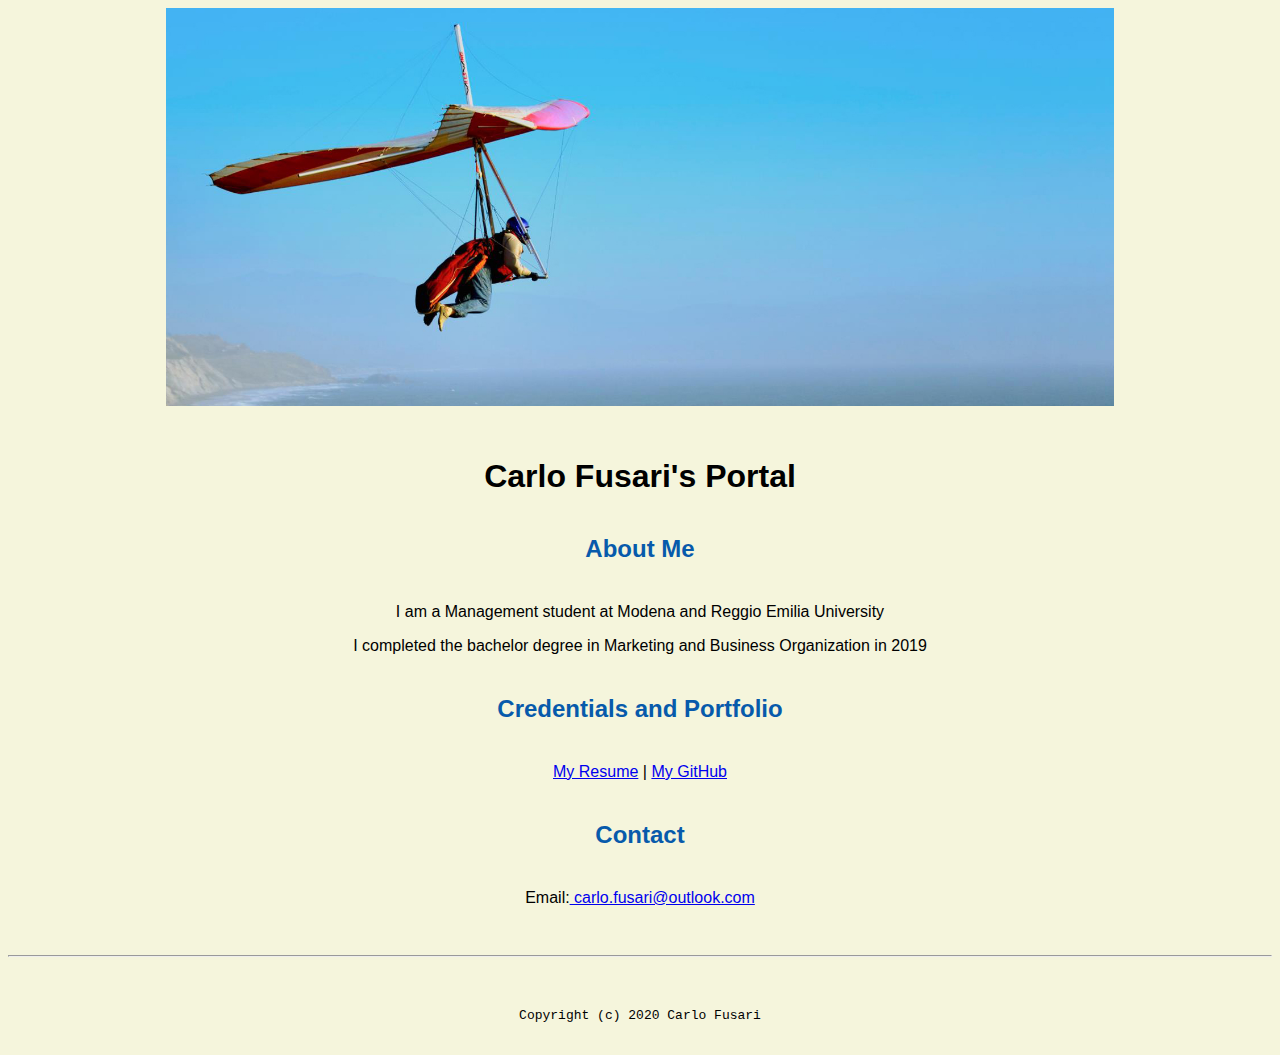
<file: index.html>
<!doctype html>

<!-- this is a comment for human! -->

<html lang="en">

  <header>
<title>Carlo Fusari's Portal</title>
<link rel="stylesheet" href="css/master.css">
<link rel="FaviconIcon" href="favicon.ico" type="image/x-icon">
<link rel="shortcut" href="image/x-icon">
<meta name= "viewport" content="width=device-width, intial-scale=1, shrink-to-fit=no"
<meta name="name" content="Carlo Fusari's Portal">
<meta name="robot" content="noindex, nofollow">
  </header>

  <body>
    <img src="images/banner.jpg" width="75%"alt"banner">
<h1>Carlo Fusari's Portal</h1>
<h2>About Me</h2>
<p>I am a Management student at Modena and Reggio Emilia University</p>
<p>I completed the bachelor degree in Marketing and Business Organization in 2019</p>
<h2>Credentials and Portfolio</h2>
<p><a href="resume.html">My Resume</a> | <a href="https://github.com/CarloFusari"> My GitHub</a></p>
<h2>Contact</h2>
<p>Email:<a href="mailto:carlo.fusari@outlook.com"> carlo.fusari@outlook.com </a></p>
</body>

  <footer>
    <hr>
    <code>Copyright (c) 2020 Carlo Fusari</code>
  </footer>

</html>
</file>
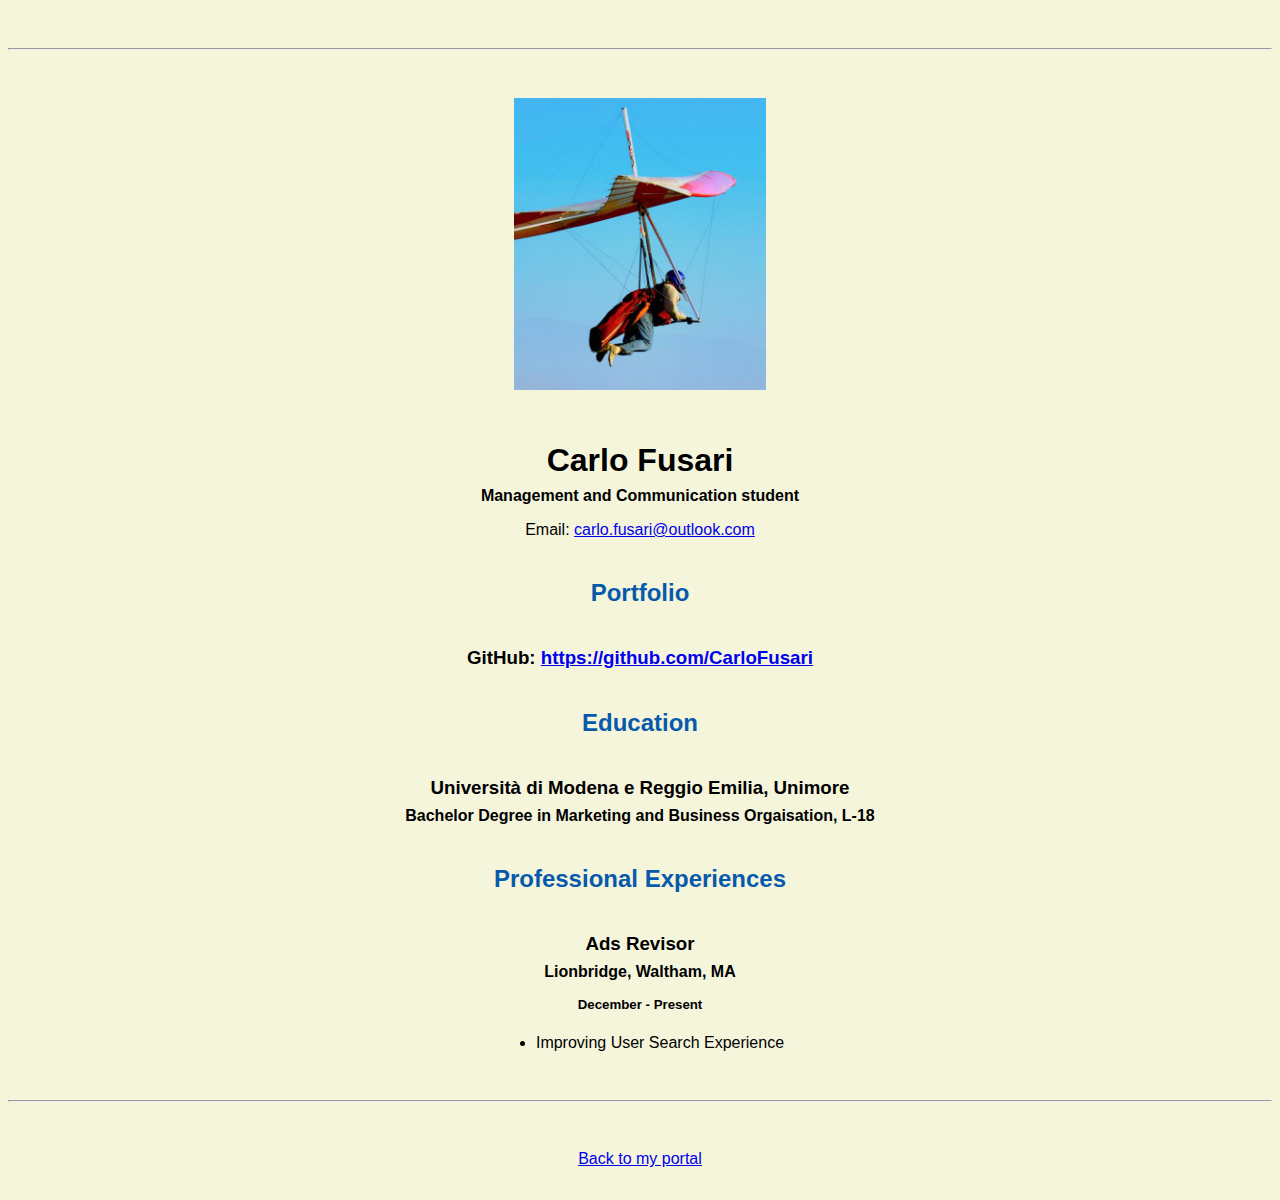
<file: resume.html>
<!doctype html>

<!-- this is a comment for human! -->

<html lang="en">

  <header>
    <title>Carlo Fusari's Resume</title>
    <link rel="stylesheet" href="css/master.css">
    <link rel="FaviconIcon" href="favicon.ico" type="image/x-icon">
    <link rel="shortcut" href="image/x-icon">
    <meta name= "viewport" content="width=device-width, intial-scale=1, shrink-to-fit=no"
    <meta name="name" content="Carlo Fusari's Portal">
    <meta name="robot" content="noindex, nofollow">
  </header>

  <body>
    <hr>

    <img src="images/headshot.jpg" alt="Harrison Kong's headshot" width="20%">

    <h1>Carlo Fusari</h1>
    <h4>Management and Communication student</h4>

    <p>Email: <a href="mailto:carlo.fusari@outlook.com" target="_blank">carlo.fusari@outlook.com </a></p>
    <!-- don't post physical address, personal phone number or other personal information on the web! -->

    <h2>Portfolio</h2>
      <h3>GitHub: <a href="https://github.com/carloFusari" target="_blank">https://github.com/CarloFusari</a></h3>

    <h2>Education</h2>

    <h3>Università di Modena e Reggio Emilia, Unimore</h3>
    <h4>Bachelor Degree in Marketing and Business Orgaisation, L-18</h4>

    <h2>Professional Experiences</h2>

    <h3>Ads Revisor</h3>
    <h4>Lionbridge, Waltham, MA</h4>
    <h5>December - Present</h5>

      <ul>
        <li>Improving User Search Experience</li>
      </ul>
  </body>

  <footer>
  <hr>
  <p><a href="index.html">Back to my portal</a><p>
  </footer>

</html>
</file>
<file: css/master.css>
/* Cascading stylesheet for the website */

/* Text inside these asterisks and slashes are comments for human */

  a {
    coror: blue set the text color to blue here */
    text-decoration: none; /* This means we do not want hyperlinks to be underlined */
  }

  a:hover {
    color:red;/* set the text color to red here */
    text-decoration: none; /* This means we do not want hyperlinks to be underlined */
  }

  body {
    background-color: beige;
    color: black;
    /* set the background color here */
    /* set the text color to black here */
    font-family: Arial, Helvetica, sans-serif;/* set the font here */
    text-align: center;/* set the text alignment here */
   }

  footer {
    margin-top: 2rem;
    margin-bottom: 2rem;
  }

  h1 {
    margin-bottom: 0.5rem;
    margin-top: 3rem;
   }

  h2 {
    color: #075AAB;
    margin-bottom: 2.5rem;
    margin-top: 2.5rem;
    /* set the text color of to #075AAB here */
    /* set both the bottom margin and top margin to 2.5rem here */
   }

  h3 {
    margin-bottom: 0;
    margin-top: 2rem;
  }

  h4 {
    margin-bottom: 1rem;
    margin-top: 0.5rem;
  }

  h5 {
    margin-top: 0.5rem;
  }

  hr {
    margin-bottom: 3rem;
    margin-top: 3rem;
  }

  /* this controls how the bullet points in the resume page looks */
  ul {
    display: table;
    margin: 0 auto;
    text-align: left;
  }
</file>
